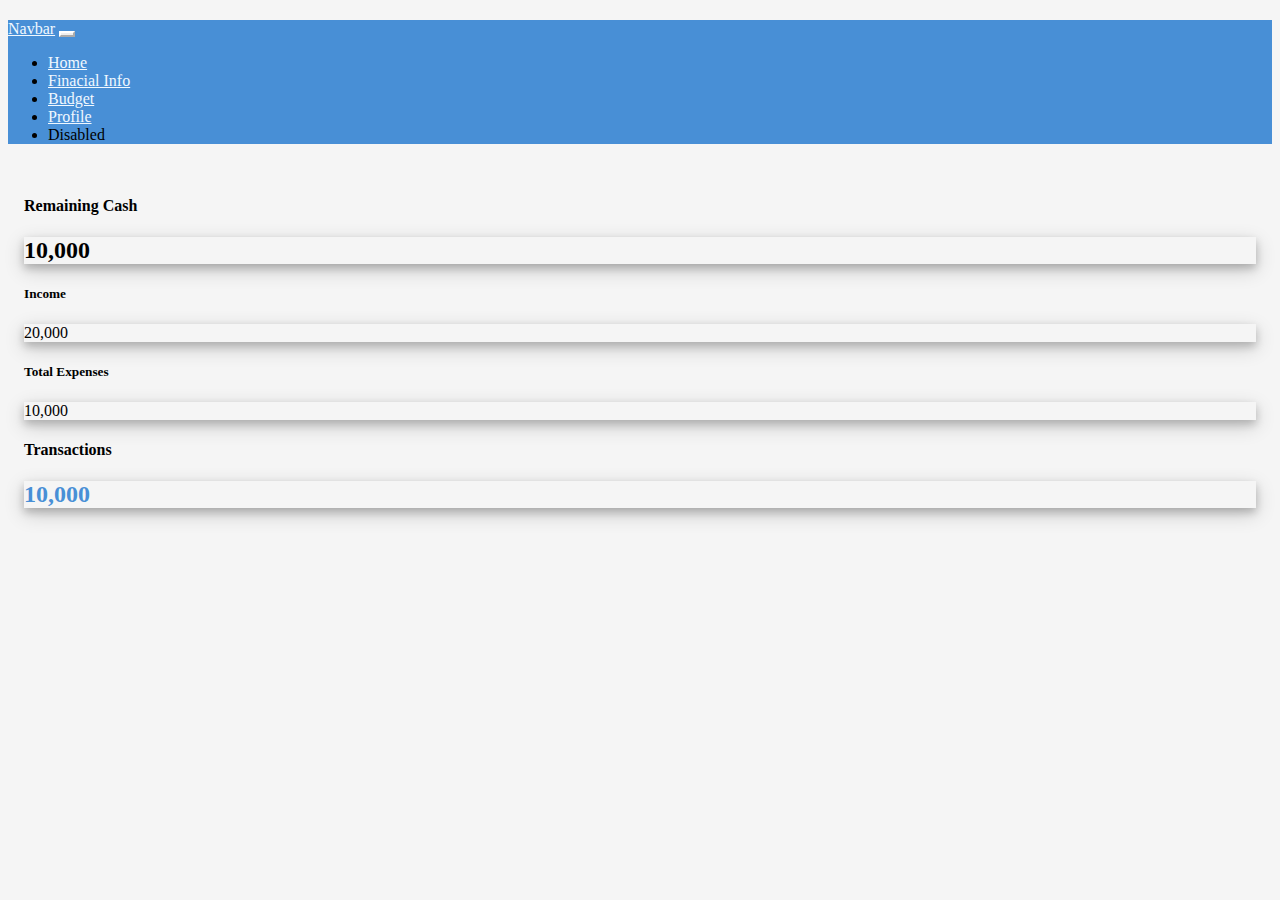
<file: index.html>
<!DOCTYPE html>
<html lang="en">
  <head>
    <meta charset="utf-8" />
    <meta name="viewport" content="width=device-width, initial-scale=1" />
    <title>Bootstrap demo</title>
    <link rel="stylesheet" href="styles.css">
    <link
      href="https://cdn.jsdelivr.net/npm/bootstrap@5.3.1/dist/css/bootstrap.min.css"
      rel="stylesheet"
      integrity="sha384-4bw+/aepP/YC94hEpVNVgiZdgIC5+VKNBQNGCHeKRQN+PtmoHDEXuppvnDJzQIu9"
      crossorigin="anonymous"
    />

  </head>
  <body>
    <script
      src="https://cdn.jsdelivr.net/npm/bootstrap@5.3.1/dist/js/bootstrap.bundle.min.js"
      integrity="sha384-HwwvtgBNo3bZJJLYd8oVXjrBZt8cqVSpeBNS5n7C8IVInixGAoxmnlMuBnhbgrkm"
      crossorigin="anonymous"
    ></script>

    <nav class="navbar navbar-expand-lg" id="test">
      <div class="container-fluid" >
        <a class="navbar-brand" id="navtxt" href="#">Navbar</a>
        <button 
          class="navbar-toggler ml-auto custom-toggler"
          type="button"
          data-bs-toggle="collapse"
          data-bs-target="#navbarNav"
          aria-controls="navbarNav"
          aria-expanded="false"
          aria-label="Toggle navigation"
          id="navtxt"
          style="border-color:white"
        >
          <span class="navbar-toggler-icon"  ></span>
        </button>
        <div class="collapse navbar-collapse" id="navbarNav">
          <ul class="navbar-nav">
            <li class="nav-item">
              <a class="nav-link active" id="navtxt" aria-current="page" href="#">Home</a>
            </li>
            <li class="nav-item">
              <a class="nav-link" id="navtxt" href="/page2.html">Finacial Info</a>
            </li>
            <li class="nav-item">
              <a class="nav-link" id="navtxt" href="#">Budget</a>
            </li>
            <li class="nav-item">
              <a class="nav-link" id="navtxt" href="/profile.html">Profile</a>
            </li>
            <li class="nav-item">
              <a class="nav-link disabled" aria-disabled="true">Disabled</a>
            </li>
          </ul>
        </div>
      </div>
    </nav>
    <main >
      <div class="container text-center" >
        <div class="row align-items-start">
          <div class="col">
            <h4 id="Titles">Remaining Cash</h4>
            <div class="card" id="RC">
              <div class="card-body">
                <h2>10,000</h2>
              </div>
            </div>
          </div>
          </div>
        </div>
      <div class="container-fluid" id="IC">
        <div class="container text-center">
          <div class="row align-items-start" id="picop">
            <div class="col">
              <h5>Income</h5>
              <div class="card">
                <div class="card-body">
                 20,000
                </div>
              </div>
            </div>
            <div class="col">
              <h5>Total Expenses</h5>
              <div class="card">
                <div class="card-body">
                  10,000
                </div>
              </div>
            </div>
            </div>
          </div>
        </div>
        <div class="container text-center">
          <div class="row align-items-start" >
            <div class="col" >
               <h4 id="Titles">Transactions</h4>
              <div class="card" id="TS">
                <div class="card-body" >
                  <h2>10,000</h2>
                </div>
              </div>
            </div>
            </div>
          </div>
      </div>
    </main>
  </body>
</html>
</file>
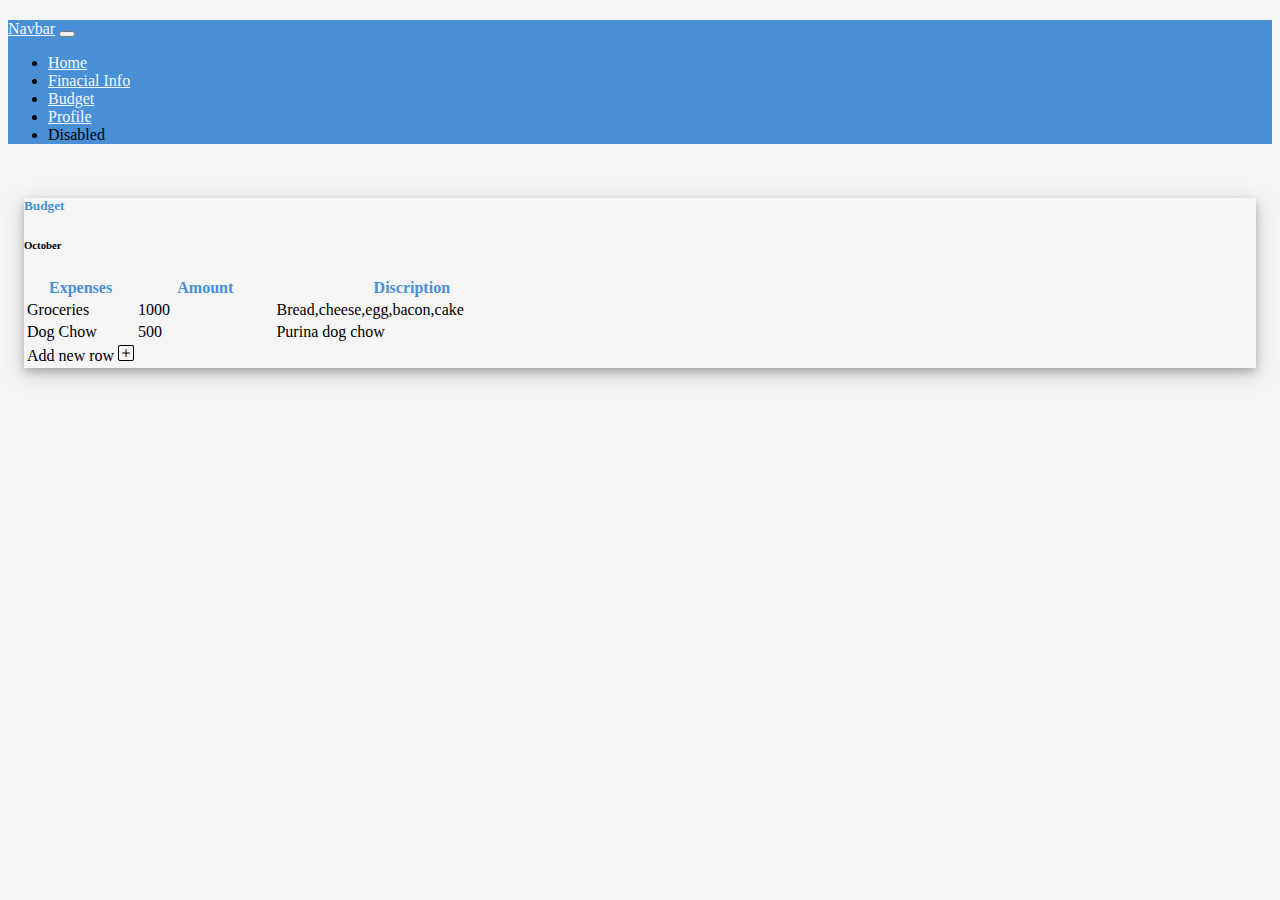
<file: page2.html>
<!DOCTYPE html>
<html lang="en">
  <head>
    <meta charset="utf-8" />
    <meta name="viewport" content="width=device-width, initial-scale=1" />
    <title>Bootstrap demo</title>
    <link rel="stylesheet" href="/styles.css" />
    <link
      href="https://cdn.jsdelivr.net/npm/bootstrap@5.3.1/dist/css/bootstrap.min.css"
      rel="stylesheet"
      integrity="sha384-4bw+/aepP/YC94hEpVNVgiZdgIC5+VKNBQNGCHeKRQN+PtmoHDEXuppvnDJzQIu9"
      crossorigin="anonymous"
    />
  </head>
  <body>
    <script
      src="https://cdn.jsdelivr.net/npm/bootstrap@5.3.1/dist/js/bootstrap.bundle.min.js"
      integrity="sha384-HwwvtgBNo3bZJJLYd8oVXjrBZt8cqVSpeBNS5n7C8IVInixGAoxmnlMuBnhbgrkm"
      crossorigin="anonymous"
    ></script>

    <nav class="navbar navbar-expand-lg" id="test">
      <div class="container-fluid">
        <a class="navbar-brand" id="navtxt" href="#">Navbar</a>
        <button
          class="navbar-toggler"
          type="button"
          data-bs-toggle="collapse"
          data-bs-target="#navbarNav"
          aria-controls="navbarNav"
          aria-expanded="false"
          aria-label="Toggle navigation"
        >
          <span class="navbar-toggler-icon"></span>
        </button>
        <div class="collapse navbar-collapse" id="navbarNav">
          <ul class="navbar-nav">
            <li class="nav-item">
              <a
                class="nav-link active"
                id="navtxt"
                aria-current="page"
                href="/index.html"
                >Home</a
              >
            </li>
            <li class="nav-item">
              <a class="nav-link" id="navtxt" href="/page2.html"
                >Finacial Info</a
              >
            </li>
            <li class="nav-item">
              <a class="nav-link" id="navtxt" href="#">Budget</a>
            </li>
            <li class="nav-item">
              <a class="nav-link" id="navtxt" href="/profile.html">Profile</a>
            </li>
            <li class="nav-item">
              <a class="nav-link disabled" aria-disabled="true">Disabled</a>
            </li>
          </ul>
        </div>
      </div>
    </nav>
    <main>
      <div class="container-fluid">
        <div class="card">
          <div class="card-body">
            <h5 class="card-title" id="TS">Budget</h5>
            <h6 class="card-subtitle mb-2 text-body-secondary" id="Month">
              October
            </h6>
            <table class="table">
              <col style="width: 20%" />
              <col style="width: 25%" />
              <col style="width: 50%" />
              <thead>
                <tr>
                  <th id="TS" scope="col">Expenses</th>
                  <th id="TS" scope="col">Amount</th>
                  <th id="TS" scope="col">Discription</th>
                </tr>
              </thead>
              <tbody>
                <tr id="ExpT">
                  <td>Groceries</td>
                  <td>1000</td>
                  <td>Bread,cheese,egg,bacon,cake</td>
                </tr>

                <tr id="ExpT">
                  <td>Dog Chow</td>
                  <td>500</td>
                  <td>Purina dog chow</td>
                  <td></td>
                </tr>
                <tr>
                  <td>
                    Add new row
                    <svg
                      xmlns="http://www.w3.org/2000/svg"
                      width="16"
                      height="16"
                      fill="currentColor"
                      class="bi bi-plus-square"
                      viewBox="0 0 16 16"
                    >
                      <path
                        d="M14 1a1 1 0 0 1 1 1v12a1 1 0 0 1-1 1H2a1 1 0 0 1-1-1V2a1 1 0 0 1 1-1h12zM2 0a2 2 0 0 0-2 2v12a2 2 0 0 0 2 2h12a2 2 0 0 0 2-2V2a2 2 0 0 0-2-2H2z"
                      />
                      <path
                        d="M8 4a.5.5 0 0 1 .5.5v3h3a.5.5 0 0 1 0 1h-3v3a.5.5 0 0 1-1 0v-3h-3a.5.5 0 0 1 0-1h3v-3A.5.5 0 0 1 8 4z"
                      />
                    </svg>
                  </td>
                </tr>
              </tbody>
            </table>
          </div>
        </div>
      </div>
    </main>
  </body>
</html>
</file>
<file: styles.css>
main {
  padding: 1rem;
}

#TS{
   color: rgb(72, 143, 214);
}

div.card{
  box-shadow: 0 4px 8px 0 rgba(0, 0, 0, 0.2), 0 6px 20px 0 rgba(0, 0, 0, 0.19);
}

#Titles{
  text-align: left;
}

#ExpT{
  width: 100px;
}
#test{
  background-color:rgb(72, 143, 214);
  
}

#navtxt{
  color: aliceblue;
}

/* profile */

body{
  background: #f5f5f5;
  margin-top:20px;
}

.ui-w-80 {
  width: 80px !important;
  height: auto;
}

.btn-default {
  border-color: rgba(24,28,33,0.1);
  background: rgba(0,0,0,0);
  color: #4E5155;
}

label.btn {
  margin-bottom: 0;
}

.btn-outline-primary {
  border-color: #26B4FF;
  background: transparent;
  color: #26B4FF;
}

.btn {
  cursor: pointer;
}

.text-light {
  color: #babbbc !important;
}

.btn-facebook {
  border-color: rgba(0,0,0,0);
  background: #3B5998;
  color: #fff;
}

.btn-instagram {
  border-color: rgba(0,0,0,0);
  background: #000;
  color: #fff;
}

.card {
  background-clip: padding-box;
  box-shadow: 0 1px 4px rgba(24,28,33,0.012);
}

.row-bordered {
  overflow: hidden;
}

.account-settings-fileinput {
  position: absolute;
  visibility: hidden;
  width: 1px;
  height: 1px;
  opacity: 0;
}
.account-settings-links .list-group-item.active {
  font-weight: bold !important;
}
html:not(.dark-style) .account-settings-links .list-group-item.active {
  background: transparent !important;
}
.account-settings-multiselect ~ .select2-container {
  width: 100% !important;
}
.light-style .account-settings-links .list-group-item {
  padding: 0.85rem 1.5rem;
  border-color: rgba(24, 28, 33, 0.03) !important;
}
.light-style .account-settings-links .list-group-item.active {
  color: #4e5155 !important;
}
.material-style .account-settings-links .list-group-item {
  padding: 0.85rem 1.5rem;
  border-color: rgba(24, 28, 33, 0.03) !important;
}
.material-style .account-settings-links .list-group-item.active {
  color: #4e5155 !important;
}
.dark-style .account-settings-links .list-group-item {
  padding: 0.85rem 1.5rem;
  border-color: rgba(255, 255, 255, 0.03) !important;
}
.dark-style .account-settings-links .list-group-item.active {
  color: #fff !important;
}
.light-style .account-settings-links .list-group-item.active {
  color: #4E5155 !important;
}
.light-style .account-settings-links .list-group-item {
  padding: 0.85rem 1.5rem;
  border-color: rgba(24,28,33,0.03) !important;
}

#picop{
  text-align: left;
}
#Pic{
  width: 40%;
  height: 45%;
  border-radius: 50%;
  padding-left: 10px;
  padding-right: 10px;
}

#ProImg{
  height: 360px;
}
</file>
